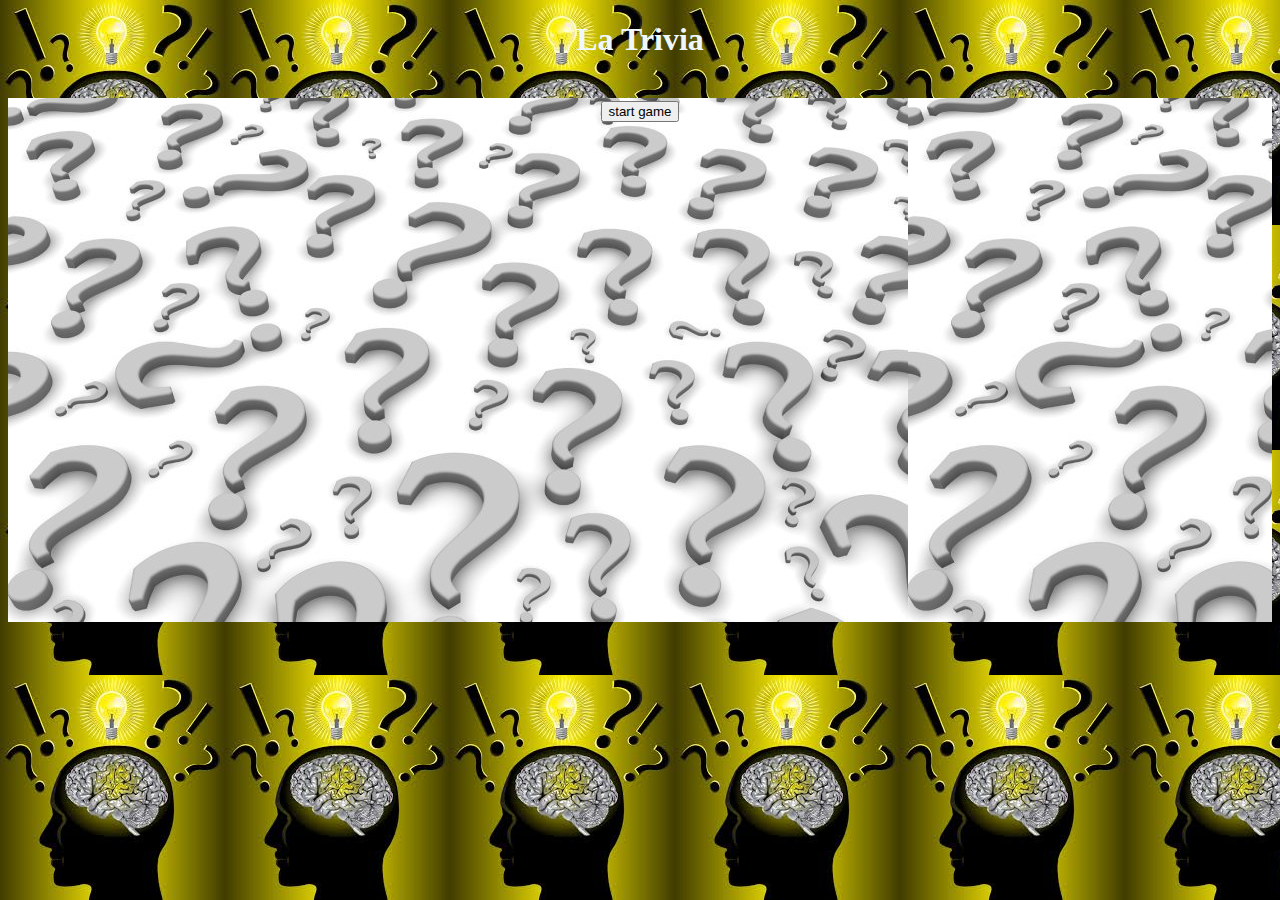
<file: index.html>
<!DOCTYPE html>

<html lang="en">

<head>
    <meta charset="UTF-8">
    <meta name="viewport" content="width=device-width, initial-scale=1.0">
    <meta http-equiv="X-UA-Compatible" content="ie=edge">
    <title>Document</title>
</head>
<link rel="stylesheet" href="https://stackpath.bootstrapcdn.com/bootstrap/4.1.2/css/bootstrap.min.css" integrity="sha384-Smlep5jCw/wG7hdkwQ/Z5nLIefveQRIY9nfy6xoR1uRYBtpZgI6339F5dgvm/e9B"
    crossorigin="anonymous">
<link rel="stylesheet" href="assets/css/style.css">

<script src="https://cdnjs.cloudflare.com/ajax/libs/jquery/3.2.1/jquery.min.js"></script>

<body>
  
            <h1>La Trivia</h1>
        

    <div class="container">
        <div id="outcome"></div>
        <button id="start_button">start game</button>
        <button id="reset_button">Reset</button>
        <div class="row">

            <div id="timer"></div>
        </div>

        <div class="row">

            <div id="question_div"></div>
        </div>

        <div class="row">
            <div id="choices_div"></div>
        </div>
        <div class="row">
            <div class="correct"></div>
        </div>

        <div class="row">
            <div class="incorrect"></div>

        </div>



    </div>
    </div>



</body>

<script src="assets/java/tirviaO.js"></script>

</html>
</file>
<file: assets/css/style.css>
#outcome{
    color: gold;
}
.container {
height: 100%;
width: 100%;
font-weight: bolder;
font-family: Arial, Helvetica, sans-serif;
color:black;
font-size: 20px;

margin-top: 40px;
margin-bottom: 40px;

text-align: center;
}


.row{
width: 100%;
height: 100px;
margin:auto;
}
.correct, .incorrect {
text-transform: capitalize;
}
button:hover {
    background-color: blue;
    color:green;
}
h1{
    text-align: center;
    color: aliceblue;
}
</file>
